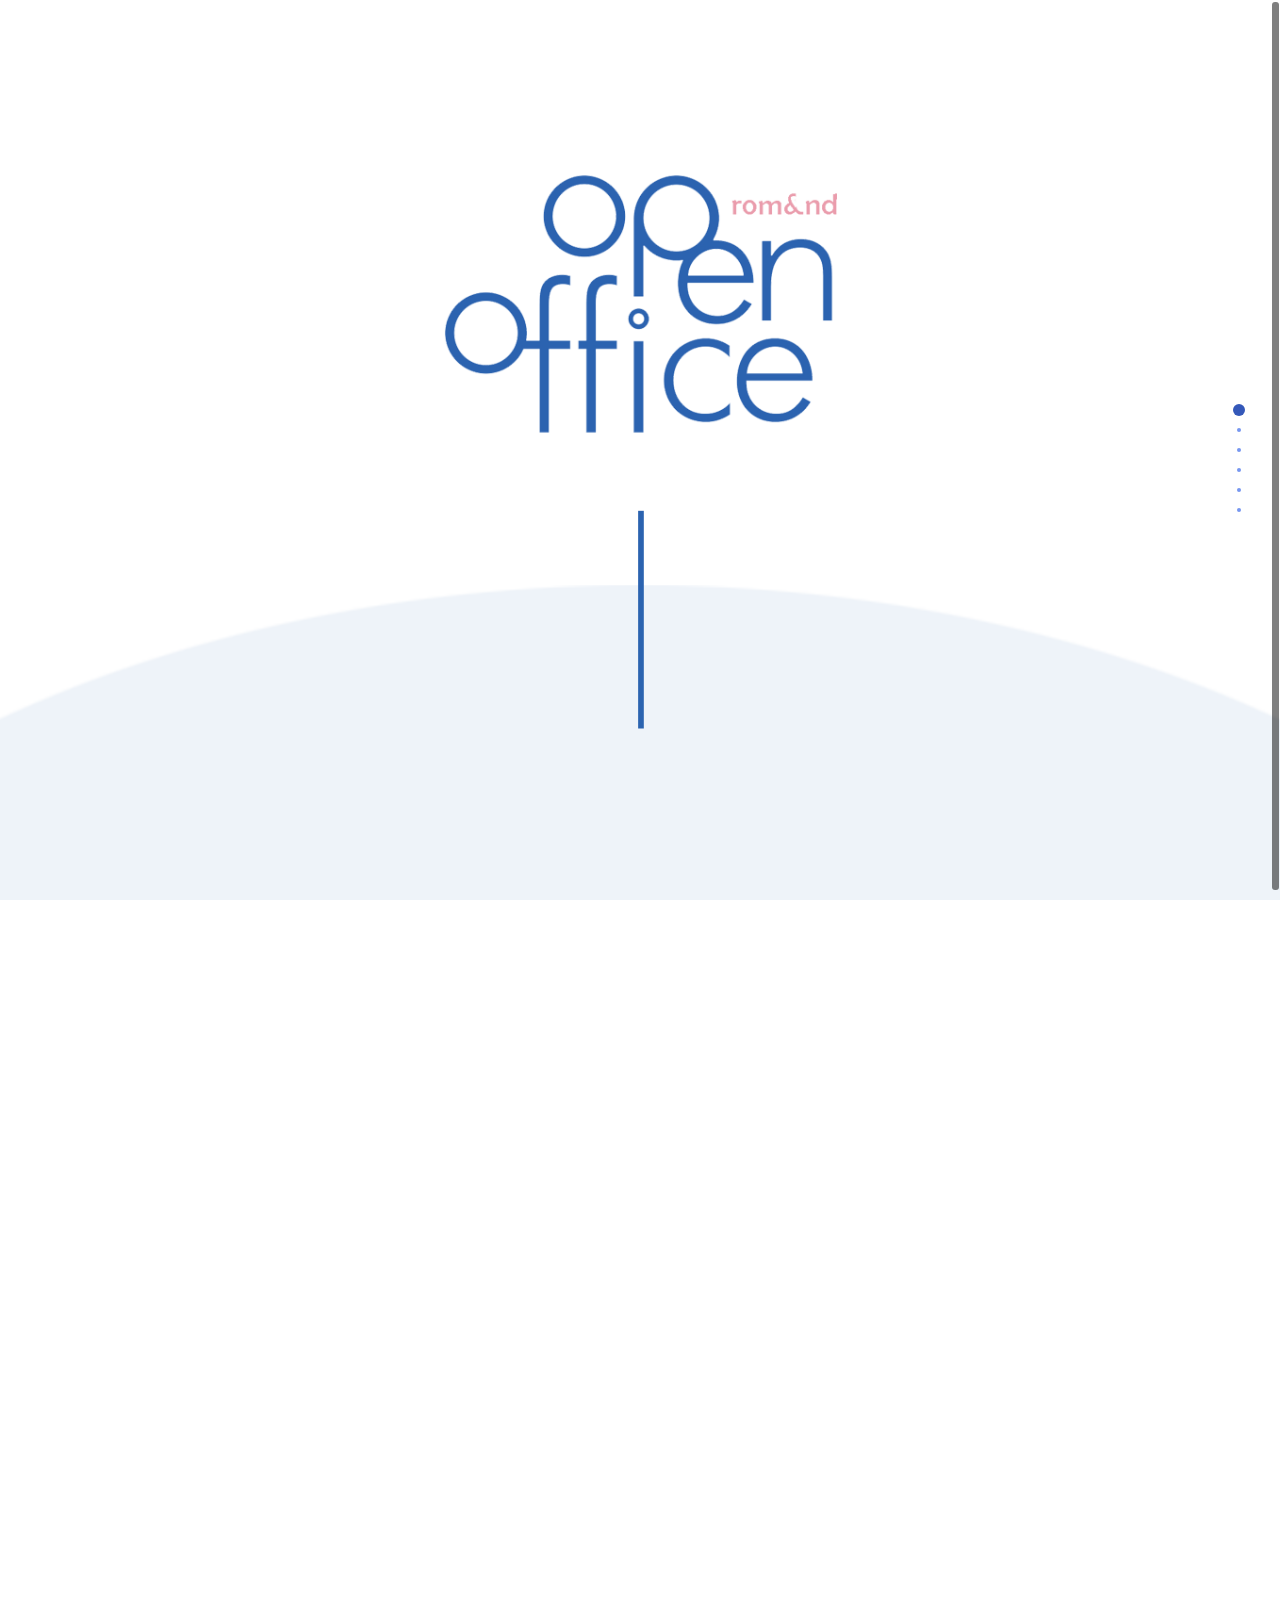
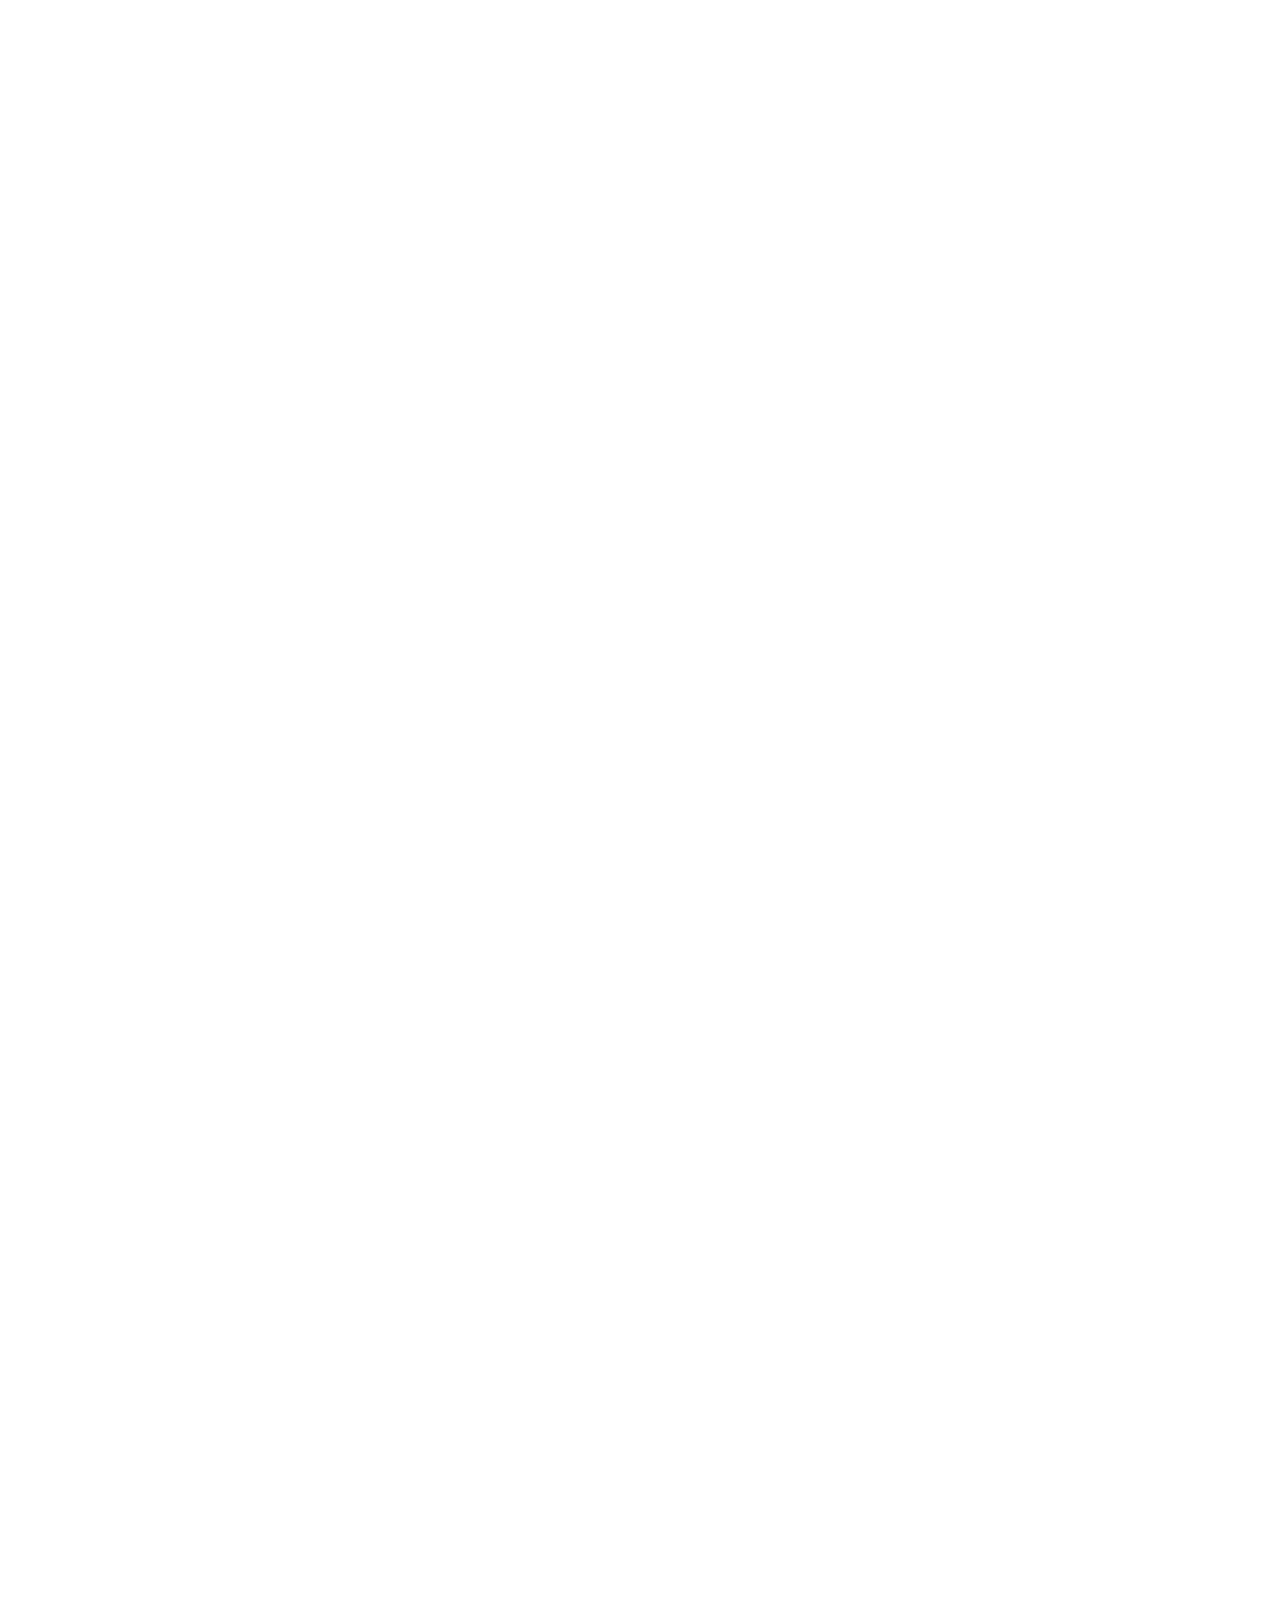
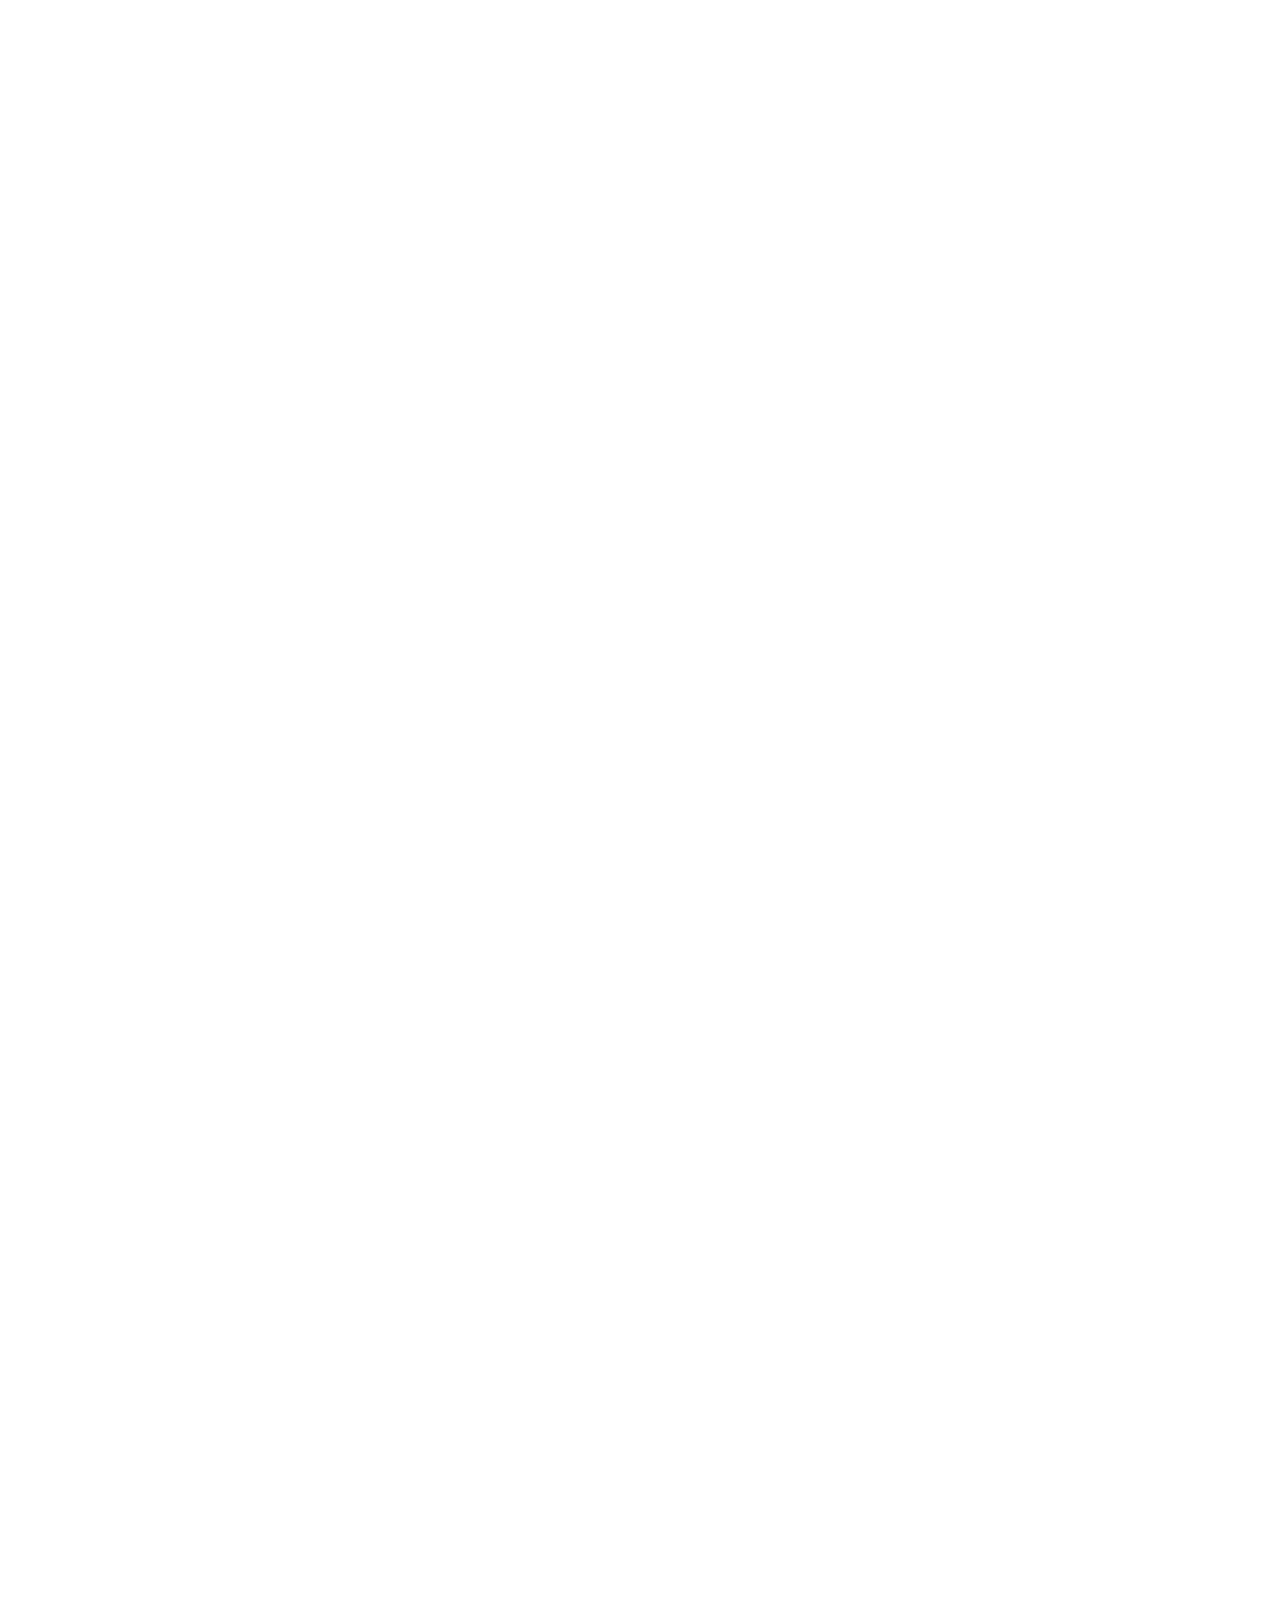
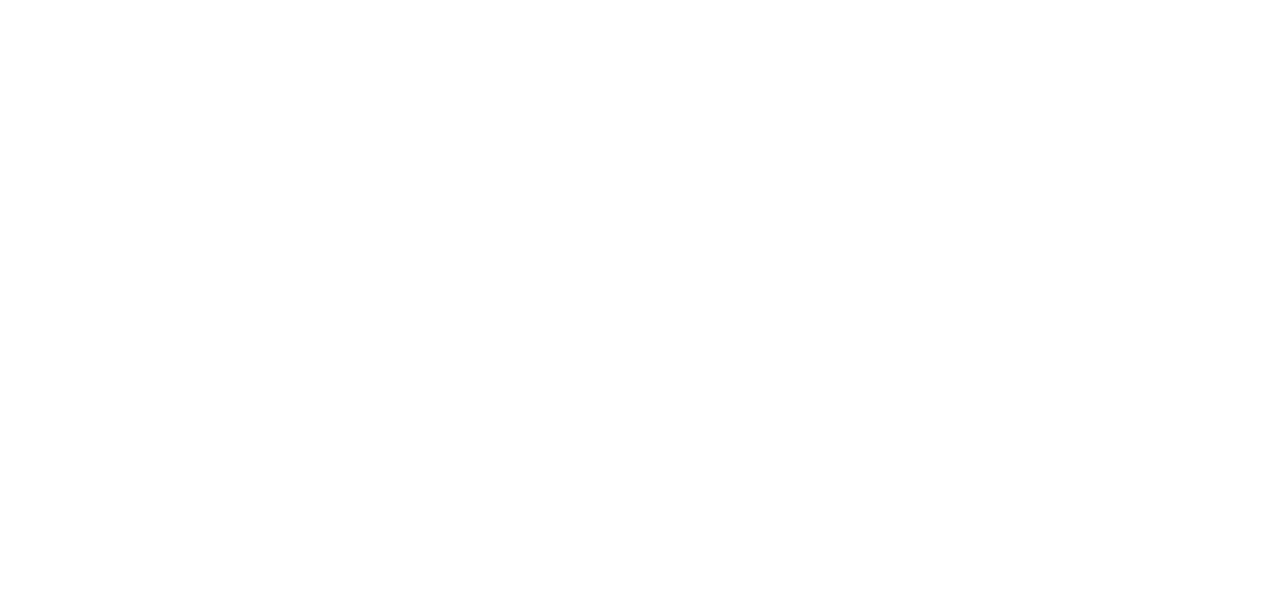
<file: openoffice.html>
<!DOCTYPE html>
<html lang="ko">

<head>
  <meta charset="UTF-8">
  <meta name="viewport" content="width=device-width, initial-scale=1.0">
  <link rel="icon" href="img/favicon.png">
  <link rel="stylesheet" href="css/openoffice.css">
  <script src="js/jquery-3.7.1.js"></script>
  <!-- fullpage -->
  <script src="js/jquery.fullpage.js"></script>
  <script src="js/scrolloverflow.js"></script>
  <link rel="stylesheet" href="css/jquery.fullpage.css">
  <script>
    $(function () {
      // fullpage
      var page = $('#fullpage').fullpage({
        licenseKey: 'OPEN-SOURCE-GPLV3-LICENSE',
        controlArrows: false,
        navigation: true,
        navigationPosition: 'right',
        dragAndMove: true,
        scrollOverflow: true,
        normalScrollElements: '.con1',
      });

      // 
      $('.img3-2').hide();
      $('.section5').mouseover(function(){
        $('.img3-2').fadeIn(600);
      });
    });

  </script>
  <title>rom&en</title>
</head>

<body>

  <div id="fullpage">
    <div class="section" style="background-color: #eef3f9;">
      <img src="openoffice/bg02.png" alt="">
    </div>
    <div class="section section2" style="background-color: #eef3f9;">
      <div class="text_box1">
        <h2>코덕의 열린 사무실,</h2>
        <h1>#롬앤오픈오피스</h1>
      </div>
      <div class="text_box2">
        <h3>'롬앤은 어떻게 일해요?'</h3>
        <p>우리는 조금 더 가까이에서 소비자분들을 만나고자 합니다.<br>
          오픈오피스에서는 롬앤이 어떻게 일하는지,<br>
          어떻게 상품이 탄생하는지 경험해 볼 수 있어요.<br>
          길을 걷다가도 들려서 의견을 나누거나, 직접 제품을 만들 수 있어요.</p>
      </div>
      <div class="text_box3">
        <p>뷰티를 사랑하는 모두를 위해 열려 있는 공간,<br>
          오픈오피스에서 즐거운 덕질을 나눌 <span>명예사원님들</span>을 기다리고 있습니다.</p>
      </div>
    </div>

    <div class="section section3">
      <div class="text_box4">
        <h1><span style="color: #2e63af;">오픈오피스</span>에서는<br>
          이런 경험을 해볼 수 있어요!</h1>
      </div>

      <div class="text_box5">
        <img src="openoffice/tab1.png" alt="">
      </div>
      <div class="con1">
        <ul>
          <li><img src="openoffice/1-1.png" alt="1-1"></li>
          <li>
            <p><span>MD의 책상</span> 롬앤 전제품을<br>
              모두 테스터하고 구매할 수 있어요.</p>
          </li>

          <li>
            <p><span>마케터의 책상</span> 드레이프 천과 진단 기계로<br>
              셀프 퍼스널 컬러 진단을 할 수 있어요.
            </p>
          </li>
          <li><img src="openoffice/1-2.png" alt="1-1"></li>

          <li><img src="openoffice/1-3.png" alt="1-1"></li>
          <li>
            <p><span>BM의 책상</span> 어디에도 없는 롬앤 컬러!<br>
              미출시 제품을 사용해 볼 수 있고<br>
              단종템 부활 투표로 의견까지 낼 수 있어요.</p>
          </li>
        </ul>
      </div>
    </div>
    <div class="section section4">
      <div class="text_box6">
        <img src="openoffice/tab2.png" alt="">
      </div>
      <div class="con1 con1-2">
        <ul>
          <li>
            <p><span>조제실에서</span> 세상에 단 하나 밖에 없는 컬러,<br>
              만들고 싶은 립을 직접 만들어 볼 수 있어요.
            </p>
          </li>
          <li><img src="openoffice/2-1.png" alt="1-1"></li>
        </ul>
      </div>
    </div>

    <div class="section section5">
      <div class="text_box6">
        <img src="openoffice/tab3.png" alt="">
      </div>
      <div class="con1 con1-2">
        <ul>
          <li><img src="openoffice/3-1.png" alt="3-1"></li>
          <li>
            <p><span>포토존</span> 오픈오피스 포토부스와 포토존으로<br>
              여러 장의 인생 사진을 마음껏 건질 수 있어요.
            </p>
          </li>
        </ul>
        <img src="openoffice/3-2.png" alt="" class="img3-2">
      </div>
    </div>

    <div class="section section6">
      <img src="openoffice/bg03.png" alt="">
    </div>
  </div>
</body>

</html>
</file>
<file: css/openoffice.css>
@charset "UTF-8";

* {
  margin: 0;
  padding: 0;
  box-sizing: border-box;
  color: #444;
}

ul {
  list-style: none;
}

a {
  text-decoration: none;
  color: inherit;
}

.section {
  width: 100%;
  height: 100vh;
}
/* ====================== */

#fp-nav ul li a span {
  background: rgb(118, 151, 240) !important;
}
#fp-nav ul li a.active span {
  background: rgb(52, 88, 185) !important;
}
#fp-nav {
padding: 10px;
}

/* ================ */
.section img {
  width: 100%;
  height: 100vh;
  object-fit: cover;
}

/* =========== */
.text_box1 h1, h2 {
  color: #2e63af;
  text-align: center;
}
.text_box1 h1 {
  font-size: 70px;
}
.text_box1 h2 {
  font-weight: normal;
  font-size: 40px;
}
.text_box2 h3 {
  font-size: 40px;
  padding: 50px;
  text-align: center;
}
.text_box2 p {
  text-align: center;
  font-size: 25px;
  line-height: 40px;
}
.text_box3 p {
  text-align: center;
  font-size: 25px;
  padding: 40px;
  line-height: 40px;
}
.text_box3 span {
  transition: 2s;
}
.section2:hover .text_box3 span {
 background-color: #ea9cac;
}
/* ========= */

.text_box4 h1 {
  color: #ea9cac;
  font-size: 50px;
  padding: 60px;
  padding-bottom: 0px;
}

.text_box5 h1 {
  color: #2e63af;
  font-size: 30px;
  padding: 30px;
  
}
.text_box5 img {
  width: 100%;
  height: 100%;
  object-fit: cover;
}


.con1 {
  height: 70%;
}
.con1>ul {
  margin-left: 70px;
  display: flex;
  flex-wrap: wrap;
  justify-content: center;
  align-items: center;

}
.con1>ul>li {
  width: 40%;
  padding: 10px;
}
.con1>ul>li>p {
  font-size: 30px;
  text-align: center;
}
.con1>ul>li>p>span {
  font-weight: bold;
  color: #2e63af;
}
.con1 img {
  max-width: 100%;
  height: 100%;
object-fit: cover;
border-radius: 30px;
}

/* ================ */
.text_box6 {
  position: relative;
  top: 0px;
  left: 0px;
}
.text_box6>img {
  width: 100%;
  height: 100%;
  object-fit: cover;
}

.con1-2 {
  height: 70vh;
}
.con1-2>ul {
  margin-top: 100px;
}
/* ========= */
.con1-2 .img3-2 {
  max-width: 16%;
  height: 40%;
  position: relative;
  top: -250px;
  left: 800px;
}

.section6 img {
  display: block;
  margin: 0 auto;
  max-width: 40%;
  height: 100%;
}
</file>
